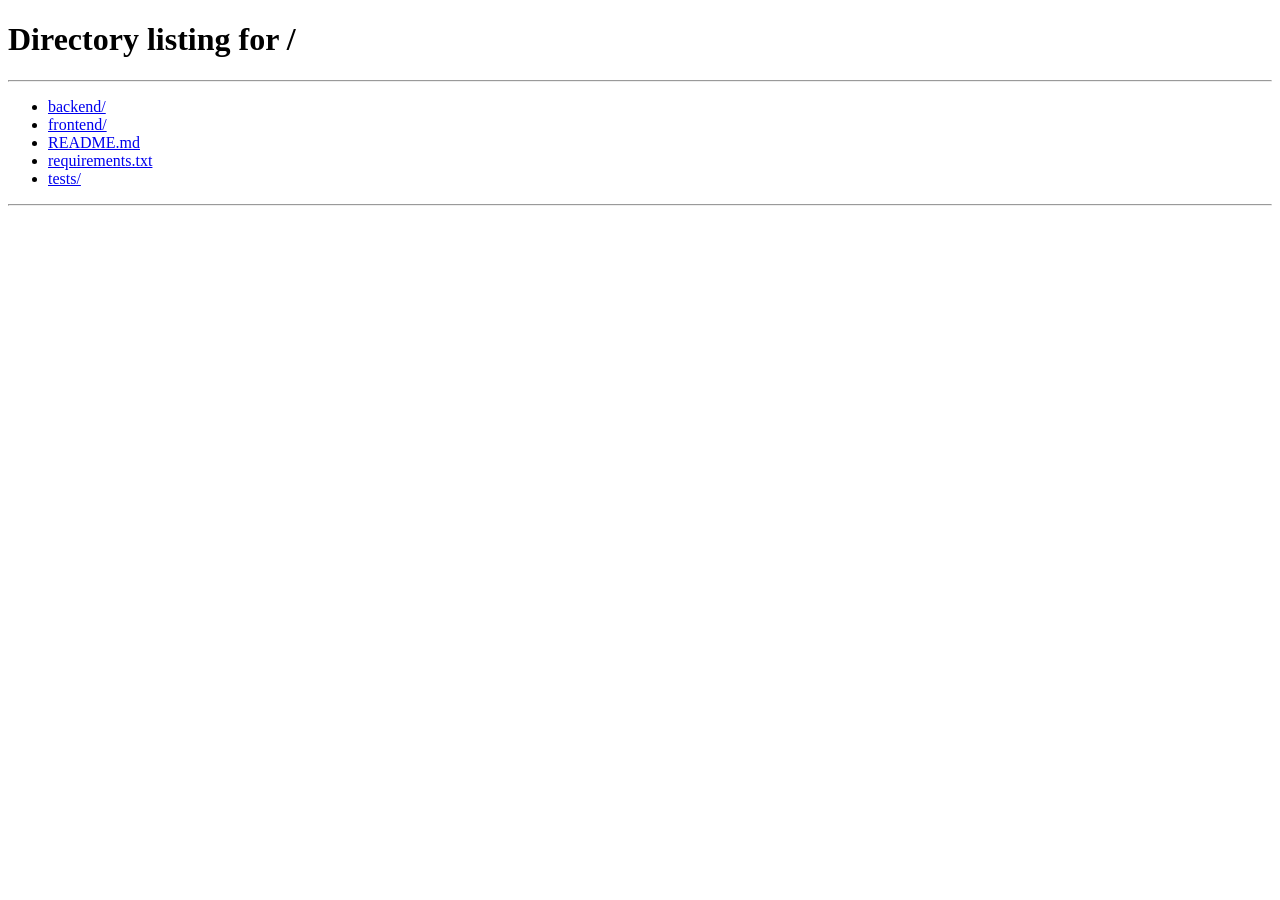
<file: frontend/pages/appointments.html>
<!doctype html><html lang="en"><meta charset="utf-8"><meta name="viewport" content="width=device-width,initial-scale=1"><title>CarePoint Appointments</title><script>location.replace('/#appointments');</script><p>Opening <a href="/#appointments">appointments</a>…</p></html>
</file>
